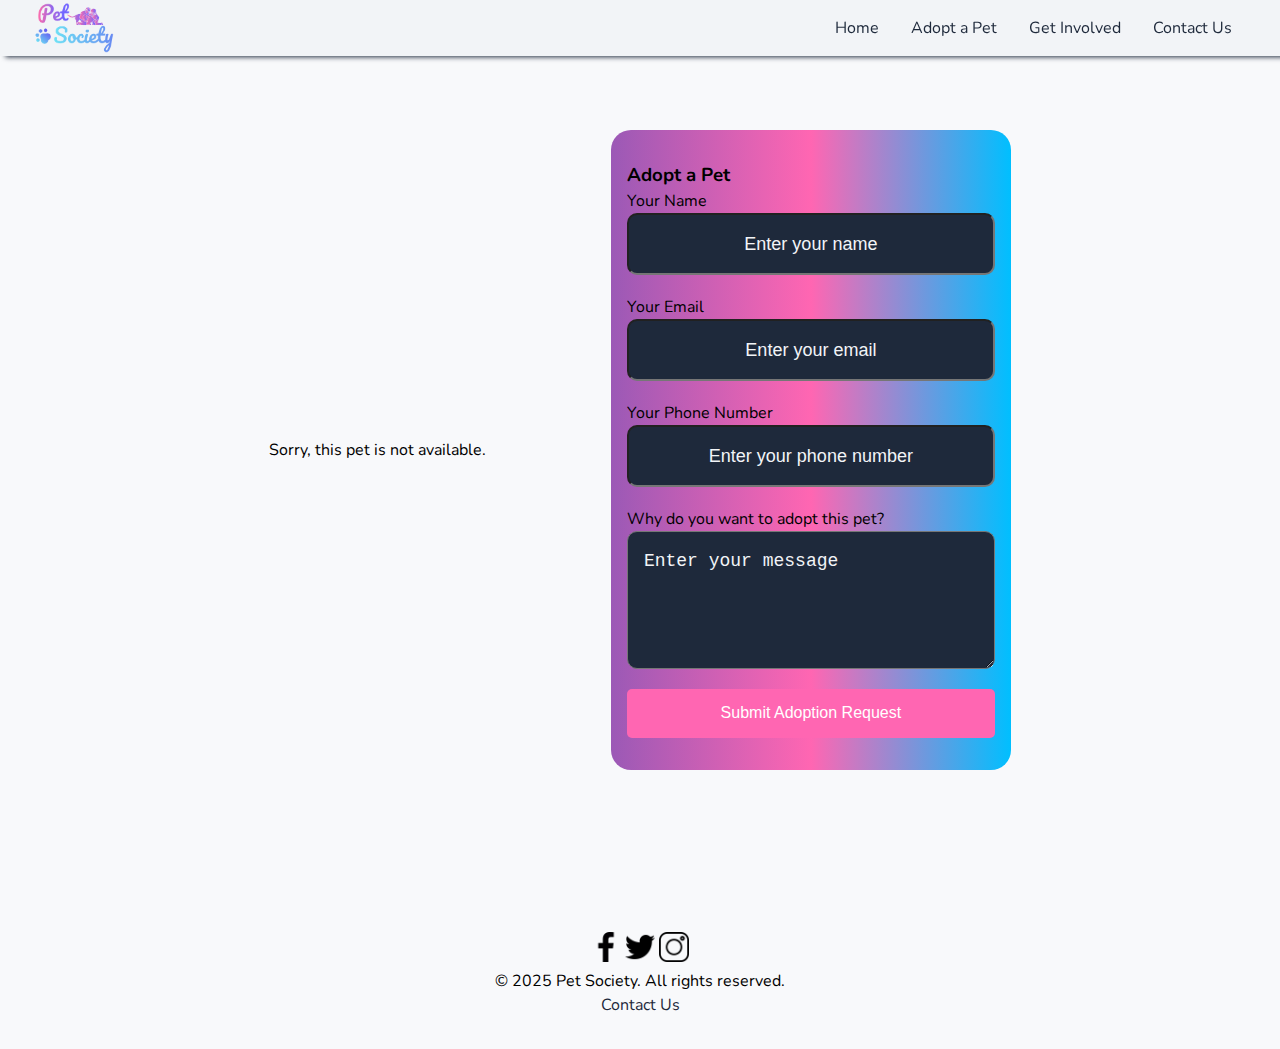
<file: pet-adopt-individual.html>
<!DOCTYPE html>
<html lang="en">
<head>
    <meta charset="UTF-8">
    <meta name="viewport" content="width=device-width, initial-scale=1.0">
    <link href='https://fonts.googleapis.com/css?family=Baloo%202' rel='stylesheet'>
    <link href='https://fonts.googleapis.com/css?family=Nunito' rel='stylesheet'>
    <link href='https://fonts.googleapis.com/css?family=Pacifico' rel='stylesheet'>
    <link rel="stylesheet" href="style.css">
    <link rel="stylesheet" href="adoption.css">
    <link rel="stylesheet" href="pet-adopt-individual.css">
    <link rel="icon" type="image/x-icon" href="./images/PetSocietyMainLogo.png">
    <title>Pet Society | Adopt Pet</title>
</head>
<body>
    <section id="NavSection">

    </section>
    <section id="PetSection">
        <div class="pet-info">
            <div> 
                <img class="pet-image" alt="Pet Image" />
            </div>
            <div> 
                <label for=""><h2>Name:</h2></label><h2 class="pet-name"></h2>
            </div>
            <div> 
                <label for=""><h2>Age:</h2></label>
                <p class="pet-age"></p>
            </div>
            <div > 
                <label for=""><h2>Breed:</h2></label><p class="pet-breed"></p>
            </div>
           
            
            
            
        </div>
        <div class="pet-form">
            <h3>Adopt a Pet</h3>
            <form id="adopt-form">
                <div class="form-group">
                    <label for="name">Your Name</label>
                    <input type="text" id="name" name="name" placeholder="Enter your name" required />
                </div>
        
                <div class="form-group">
                    <label for="email">Your Email</label>
                    <input type="email" id="email" name="email" placeholder="Enter your email" required />
                </div>
        
                <div class="form-group">
                    <label for="phone">Your Phone Number</label>
                    <input type="tel" id="phone" name="phone" placeholder="Enter your phone number" required />
                </div>
        
                <div class="form-group">
                    <label for="message">Why do you want to adopt this pet?</label>
                    <textarea id="message" name="message" placeholder="Enter your message" rows="4" required></textarea>
                </div>
                
                <button type="submit" class="btn">Submit Adoption Request</button>
            </form>
        </div>
    </section>
    <section id="FooterSection">

    </section>
    <script src="index.js"></script>
    <script src="pet-adopt.js"></script>
    <script>
              const urlParams = new URLSearchParams(window.location.search);
        const petName = urlParams.get('pet');
        

        const pet = pets.find(pet => pet.name === petName);
        

        if (pet) {
            document.querySelector('.pet-name').textContent = pet.name;
            document.querySelector('.pet-age').textContent = pet.age;
            document.querySelector('.pet-breed').textContent = pet.breed;
            document.querySelector('.pet-image').src = pet.image;
        } else {

            document.querySelector('.pet-info').innerHTML = "<p>Sorry, this pet is not available.</p>";
        }
        

        document.getElementById("adopt-form").addEventListener("submit", function(event) {
            event.preventDefault(); 
            
            const name = document.getElementById("name").value.trim();
            const email = document.getElementById("email").value.trim();
            const phone = document.getElementById("phone").value.trim();
            const message = document.getElementById("message").value.trim();
            

            if (!name || !email || !phone || !message) {
                alert("Please fill in all required fields.");
                return;
            }


            alert(`Thank you, ${name}! Your adoption request has been submitted.`);


            document.getElementById("adopt-form").reset();

            setTimeout(() => {
                window.location.href = "index.html";  
            }, 2000); 
        });
        </script>
</body>
</html>
</file>
<file: style.css>
:root {
    --clr-dark: #020617;
    --clr-light: #2f2f2f;
    --clr-slate400: #94a3b8;
    --clr-slate600: #475569;
    --clr-slate800: #1e293b;
    --clr-light-pink: #FFE4E1;
    --clr-light-blue: #bde0fe;
    --clr-blind: linear-gradient(180deg, rgba(255, 255, 255, 0.2), rgba(151, 110, 247, 0.5));

    /* Sizes */

    --size-xxs: 0.5rem;
    --size-xs: 0.75rem;
    --size-s: 0.875rem;
    --size-base: 1rem;
    --size-lg: 1.125rem;
    --size-xl: 1.25rem;
    --size-2xl: 1.5rem;
    --size-3xl: 1.875rem;
    --size-4xl: 2.25rem;
    --size-5xl: 3rem;
    --size-6xl: 3.5rem;
    --size-7xl: 4.5rem;
}

* {
    margin: 0;
    line-height: calc(1em + 0.5rem);
    box-sizing: border-box;
}

html {
    scroll-behavior: smooth;
}

body {
    font-family: 'Nunito', sans-serif;
    background: #f8f9fb;
    /* background-color: var(--clr-dark);
    color: var(--clr-light); */
}

h1,
h2 {
    font-family: 'Baloo 2', sans-serif;
    font-size: var(--size-4xl);
}

p {
    font-size: var(--size-lg);
}

a {
    text-decoration: none;
    color: #1E293B;
}

img {
    max-height: 400px;
}

input {
    background-color: #1e293b;
    padding: 1rem;
    border-radius: 10px;
    color: #fff;
    transition: transform 0.3s ease;
    font-size: var(--size-lg);
    text-align: center;
}

input::placeholder {
    color: #f2f4f7;
    text-align: center;
}

input:focus {
    outline: 2px solid #fff;
}

select {
    background-color: #1e293b;
    padding: 1rem;
    border-radius: 10px;
    color: #fff;
    transition: transform 0.3s ease;
    font-size: var(--size-lg);
    text-align: center;
}

textarea {
    background-color: #1e293b;
    padding: 1rem;
    border-radius: 10px;
    color: #fff;
    transition: transform 0.3s ease;
    font-size: var(--size-lg);
}

textarea::placeholder {
    color: #f2f4f7
}

textarea:focus {
    outline: 2px solid #fff;
}

button {
    background-color: var(--clr-dark);
    padding: 1rem 2rem;
    border-radius: 10px;
    color: #f8f9fa;
    font-size: var(--size-lg);
    transition: transform 0.3s ease;
    border: #f9f0fa;
}

button:hover {
    transform: translateY(-5px);
    cursor: pointer;
}



nav {
    position: fixed;
    top: 0;
    display: flex;
    justify-content: space-between;
    background-color: #f2f4f7;
    padding: 0 2rem;
    box-shadow: 5px 0.3px 5px 0.3px #1e293b;
    overflow: auto;
    width: 100%;
    z-index: 1001;
}

nav>div {
    display: flex;
    justify-content: center;
    align-items: center;

}

nav>div>div {
    padding: var(--size-base);
}

.nav-item>a {
    position: relative;
    transition: color 0.3s ease;
}



.sidebar {
    position: fixed;
    top: 7.4vh;
    right: -250px;
    width: 250px;
    height: calc(100% - 50px);
    background: #f2f4f7;
    transition: right 0.3s ease;
    padding: 20px 5px;
    z-index: 1001;
    border-top-left-radius: 20px;
    border-bottom-left-radius: 20px;
    display: flex;
    flex-direction: column;

}

.sidebar>div {
    display: flex;
    width: 100%;
    justify-content: center;
    align-items: center;
    padding: 1rem;
    border-bottom: 0.5px solid #94a3b8;
}

.sidebar.active {
    right: 0;
}

.nav-item>a,
.sidebar-item>a {
    position: relative;
    transition: color 0.3s ease;
    text-decoration: none;
}

/* Underline effect */
.nav-item>a::after,
.sidebar-item>a::after {
    content: "";
    position: absolute;
    left: 0;
    bottom: -2px;
    width: 100%;
    height: 2px;
    background-color: var(--clr-light-blue);
    transform: scaleX(0);
    transition: transform 0.3s ease-in-out;
}

.nav-item>a:hover,
.sidebar-item>a:hover {
    color: var(--clr-light-blue);
}

.nav-item>a:hover::after,
.sidebar-item>a:hover::after {
    transform: scaleX(1);
}


.overlay {
    position: fixed;
    top: 0;
    left: 0;
    width: 100%;
    height: 100%;
    background: rgba(0, 0, 0, 0.5);
    display: none;
    z-index: 1000;
}

.overlay.active {
    display: block;
}

.logo {
    height: 50px;
}

.icon {
    height: 30px;
}

#HeroSection {
    display: flex;
    justify-content: center;
    height: 80vh;
    margin-top: 50px;
    color: #212121;
    background: linear-gradient(to right, #9b59b6, #ff66b2, #00bfff);
    position: relative;
}

.hero-content {
    display: flex;
    align-items: center;
    justify-content: center;
    gap: 5px;
    padding: 5rem 0;
    height: 500px;
}

.hero-content>div {
    height: 500px
}


.hero-text-left {
    display: flex;
    padding: 0 5rem;
    height: 500px;
    align-items: center;
    justify-content: center;
    flex-direction: column;
    letter-spacing: 0.3rem;
    gap: 20px;
}

.hero-background {
    position: absolute;
    bottom: 0;
    left: 50%;
    transform: translateX(-50%);
    width: 100%;
    height: 215px;
    display: flex;
    justify-content: center;
    align-items: center;
}

.adopt-btn {
    padding: 0.5rem 1.5rem;
    border: 2px solid #f8f9fa;
    border-radius: 10px;
    background: transparent;
    cursor: pointer;
    box-shadow: inset 0 3px 5px rgba(0, 0, 0, 0.125);
    color: #f8f9fa;
    transition: transform 0.3s ease;
}

.adopt-btn:hover {
    transition: 0.2s;
    background-color: #f2f4f7;
    color: #000;
    transform: translateY(-5px);
}

#AboutSection {
    background: #ffffff;
    padding: 5rem 1rem;
    text-align: center;
}

.about-container {
    max-width: 800px;
    margin: auto;
}

#AboutSection h2 {
    font-size: 2rem;
    color: #000;
    margin-bottom: 15px;
    position: relative;
    z-index: 1000;
}

#AboutSection p {
    font-size: 1.1rem;
    color: #666;
    line-height: 1.6;
}

#BlogSection {
    background-color: #f4f4f4;
    padding: 50px 20px;
    text-align: center;
}

.blog-container {
    max-width: 1000px;
    margin: auto;
}

#BlogSection h2 {
    font-size: 2.5rem;
    color: #333;
    margin-bottom: 40px;
    text-transform: uppercase;
    font-weight: bold;
}

/* Blog Grid */
.blog-grid {
    display: flex;
    flex-wrap: wrap;
    gap: 2rem;
    justify-content: center;
}

/* Blog Card */
.blog-card {
    background-color: #fff;
    border-radius: 10px;
    overflow: hidden;
    width: 300px;
    text-align: center;
    box-shadow: 0 4px 12px rgba(0, 0, 0, 0.1);
    transition: transform 0.3s ease-in-out;
}

.blog-card:hover {
    transform: scale(1.05);
}

.blog-card img {
    width: 100%;
    height: 200px;
    object-fit: cover;
    border-bottom: 3px solid #ff66b2;
}

.blog-card h3 {
    font-size: 1.6rem;
    margin: 20px 15px;
    color: #333;
    font-weight: bold;
}

.blog-card p {
    font-size: 1rem;
    margin: 0 15px 20px;
    color: #666;
}

.read-more {
    display: inline-block;
    background-color: #ff66b2;
    color: white;
    padding: 12px 20px;
    margin-bottom: 20px;
    font-size: 1.1rem;
    cursor: pointer;
    border: none;
    border-radius: 30px;
    text-transform: uppercase;
    font-weight: bold;
    transition: background-color 0.3s ease;
}

.read-more:hover {
    background-color: #ff66b2;
}

.full-content {
    background-color: #f9f9f9;
    border-radius: 10px;
    padding: 20px;
    margin: 20px auto;
    width: 80%;
    color: #333;
    box-shadow: 0 4px 8px rgba(0, 0, 0, 0.1);
    font-size: 1rem;
    display: flex;
    flex-direction: column;
    justify-content: flex-start;
    align-items: center;
    text-align: left;
    gap: 3rem;
}

.full-content>ol li {
    margin-bottom: 10px;
    line-height: 1.6;
}

#FeatureSection {
    padding: 5rem 2rem;
    background-color: #ffffff;
    text-align: center;
}


.features {
    display: grid;
    grid-template-columns: repeat(3, 1fr);
    gap: 3rem;
    margin-top: 3rem;

}


.feature-container {
    background-color: #f8f8f8;
    border-radius: 8px;
    box-shadow: 0 4px 8px rgba(0, 0, 0, 0.1);
    padding: 2rem;
    text-align: center;
    transition: transform 0.3s ease;
}

.feature-container h3 {
    font-size: 1.8rem;
    color: #333;
    margin-bottom: 1rem;
}

.feature-icon {
    height: 100px;
    border-radius: 20px;
    margin-bottom: 20px;
}

.feature-container p {
    font-size: 1rem;
    color: #666;
    margin-bottom: 1.5rem;
}

.btn {
    background-color: #ff66b2;
    color: white;
    padding: 0.8rem 2rem;
    border-radius: 5px;
    text-decoration: none;
    font-size: 1rem;
    position: relative;
    width: 100%;
}

.feature-container:hover {
    transform: translateY(-10px);
}

#GallerySection {
    position: relative;
    width: 80%;
    margin: 50px auto;
    overflow: hidden;
    text-align: center;
}

#GallerySection h2 {
    font-size: 2rem;
    color: #000;
    margin-bottom: 15px;
    position: relative;
    z-index: 1000;
}

.gallery-container {
    width: 100%;
    position: relative;

}

.gallery-slide {
    display: flex;
    transition: transform 0.5s ease-in-out;
}

.gallery-item {
    min-width: 100%;
    box-sizing: border-box;

}

.gallery-item img {
    width: 100%;
    height: 100%;
    min-height: 1024px;
    object-fit: cover;
    display: block;

}

button.gallery-prev,
button.gallery-next {
    position: absolute;
    top: 50%;
    transform: translateY(-50%);
    background-color: rgba(0, 0, 0, 0.5);
    color: white;
    border: none;
    font-size: 30px;
    cursor: pointer;
    padding: 10px;
}

button.gallery-prev {
    left: 0;
}

button.gallery-next {
    right: 0;
}

button:hover {
    background-color: rgba(0, 0, 0, 0.8);
}


#Testimonials {
    padding: 4rem;
    background-color: #f4f4f4;
    text-align: center;
}

.testimonial-cards {
    display: flex;
    justify-content: center;
    gap: 2rem;
    flex-wrap: wrap;
    margin-top: 2rem;
}

.testimonial-card {
    background: #f8f8f8;
    border-radius: 8px;
    padding: 2rem 1rem 1rem 1rem;
    width: 300px;
    text-align: center;
    box-shadow: 0 4px 8px rgba(0, 0, 0, 0.1);
}

.testimonial-card p {
    font-size: 1.1rem;
    font-style: italic;
}

.testimonial-card h4 {
    margin-top: 1rem;
    font-weight: bold;
}


#FooterSection {
    position: relative;
    bottom: 0;
    left: 0;
    padding: 2rem 1rem;
    width: 100%;
}

.footer-content {
    display: flex;
    flex-direction: column;
    justify-content: center;
    align-items: center;
}

@media(max-width:1500px) {

    h1,
    h2 {
        font-family: 'Baloo 2', sans-serif;
        font-size: var(--size-2xl);
    }

    p {
        font-size: var(--size-base);
    }

}


@media (min-width: 768px) {
    .menu-icon {
        display: none;
    }

}

@media (max-width: 767px) {
    .nav-item {
        display: none;
    }

    .menu-icon {
        display: block;
    }

    .hero-background {
        display: none;
    }

    .features {
        grid-template-columns: 1fr 1fr;
    }

    #HeroSection {
        height: 100vh;
    }

    .hero-content {
        margin-top: 60px;
        flex-direction: column-reverse;
    }
}

@media (max-width: 600px) {
    .features {
        grid-template-columns: 1fr;
    }
}
</file>
<file: adoption.css>
#AdoptionSection {
    display: flex;
    flex-direction: row;
    gap: 5rem;
    margin-top: 60px;
    padding: 1rem 4rem;
    justify-content: center;
}

.adoption-container {
    display: flex;
    flex-direction: column;
    justify-content: center;
}

.adoption-item {
    display: flex;
    flex-direction: row;
    justify-content: center;
    align-items: flex-start;
    gap: 3rem;
    padding: 2rem;
    flex-wrap: wrap;
    margin-bottom: 2rem;

}

.adoption-card {
    border-radius: 15px;
    background-color: #f9f9f9;
    max-width: 400px;
    padding: 1.5rem;
    box-shadow: 0 4px 8px rgba(0, 0, 0, 0.1);
    transition: transform 0.3s ease, box-shadow 0.3s ease;
}

.adoption-card:hover {
    transform: translateY(-5px);
    box-shadow: 0 6px 12px rgba(0, 0, 0, 0.2);
}

.adoption-card img {
    width: 100%;
    height: 1024px;
    object-fit: cover;
    border-radius: 10px;
}

.adoption-card h3 {
    text-align: center;
    color: #333;
    font-size: 1.5rem;
    margin-top: 1rem;
}

.adoption-card p {
    text-align: center;
    color: #666;
    font-size: 1rem;
    margin-top: 0.5rem;
}

.container-1 {
    min-width: 100px;
    max-width: 450px;


}

.container-2 {
    min-width: 100px;
    max-width: 100%;
}

#AdoptableSection {
    display: flex;
    flex-direction: column;
    justify-content: center;
    align-items: center;
    padding: 3rem 1rem;
}

.filter-buttons button,
.filter-buttons select {
    padding: 0.5rem 2rem;
    margin: 0 1rem;
    background-color: #000;
    color: #fff;
    border: none;
    border-radius: 5px;
    cursor: pointer;
}

.filter-buttons button:hover,
.filter-buttons select:hover {
    background-color: #444;
}

.pets-flex {
    display: flex;
    justify-content: center;
    /* Align items from the start */
    gap: 2rem;
    padding: 1rem;
    flex-wrap: wrap;

}

.pet-card {
    border: 2px solid #ddd;
    border-radius: 10px;
    padding: 1rem;
    text-align: center;
    min-width: 300px;
    background-color: #f9f9f9;
}

.pet-card img {
    width: 100%;
    height: 300px;
    border-radius: 10px;
}

.pet-card h3 {
    margin: 1rem 0;
    font-size: 1.2rem;
    font-weight: 600;
}

.pet-card p {
    font-size: 1rem;
    color: #666;
}

.pet-card button {
    padding: 0.5rem 1rem;
    background-color: #007BFF;
    color: #fff;
    border: none;
    border-radius: 5px;
    cursor: pointer;
}

.pet-card button:hover {
    background-color: #0056b3;
}

@media(max-width:1500px) {
    #AdoptionSection {
        display: flex;
        flex-direction: row;
        margin-top: 60px;
        padding: 1rem 4rem;
        justify-content: center;
        align-items: center;
        width: 100%;
    }

    .container-1 {
        min-width: 100px;
        max-width: 30;

    }

    .container-2 {
        min-width: 100px;
        max-width: 100%;
    }

    .adoption-card {
        border-radius: 15px;
        background-color: #f9f9f9;
        /* Lighter background color for cards */
        max-width: 200px;
        box-shadow: 0 4px 8px rgba(0, 0, 0, 0.1);
        /* Soft shadow for card */
        transition: transform 0.3s ease, box-shadow 0.3s ease;
        /* Smooth transitions for hover */
    }

    .adoption-card img {
        width: 100%;
        height: 300px;
        object-fit: cover;
        /* Crop and fit image properly */
        border-radius: 10px;
        /* Round the corners of the image */
    }

}

@media(max-width:1024px) {
    #AdoptionSection {
        display: flex;
        flex-direction: column;
        margin-top: 60px;
        padding: 1rem 4rem;
        justify-content: center;
        align-items: center;
        width: 100%;
    }

    .container-1 {
        min-width: 100px;
        max-width: 100%;

    }

    .container-2 {
        min-width: 100px;
        max-width: 100%;
    }

    .adoption-card {
        border-radius: 15px;
        background-color: #f9f9f9;
        /* Lighter background color for cards */
        max-width: 200px;
        box-shadow: 0 4px 8px rgba(0, 0, 0, 0.1);
        /* Soft shadow for card */
        transition: transform 0.3s ease, box-shadow 0.3s ease;
        /* Smooth transitions for hover */
    }

    .adoption-card img {
        width: 100%;
        height: 300px;
        object-fit: cover;
        /* Crop and fit image properly */
        border-radius: 10px;
        /* Round the corners of the image */
    }

}

@media(max-width:768px) {
    #AdoptionSection {
        display: flex;
        flex-direction: column;
        margin-top: 60px;
        padding: 1rem 4rem;
        justify-content: center;
        align-items: center;
        width: 100%;
    }

    .container-1 {
        min-width: 100px;
        max-width: 100%;

    }

    .container-2 {
        min-width: 100px;
        max-width: 100%;
    }

    .adoption-card {
        border-radius: 15px;
        background-color: #f9f9f9;
        /* Lighter background color for cards */
        max-width: 200px;
        box-shadow: 0 4px 8px rgba(0, 0, 0, 0.1);
        /* Soft shadow for card */
        transition: transform 0.3s ease, box-shadow 0.3s ease;
        /* Smooth transitions for hover */
    }

    .adoption-card img {
        width: 100%;
        height: 300px;
        object-fit: cover;
        /* Crop and fit image properly */
        border-radius: 10px;
        /* Round the corners of the image */
    }

}
</file>
<file: pet-adopt-individual.css>
#PetSection{
    display: flex;
    padding: 1rem 1rem;
    justify-content: center;
    align-items: center;
    gap: 10%;
    width: 100%;
    min-height: 100vh;
}
.pet-info{
    min-width: 200px;
    max-width: 20%;
    display: flex;
    flex-direction: column;
    align-items: flex-start;
}

.pet-info > div{
    display: flex;
    flex-direction: row;
    justify-content: center;
    text-align: center;
    align-items: center;
    height: auto;
}
.pet-form{
    min-width: 400px;
    max-width: 80%;
    background: linear-gradient(to right,#9b59b6, #ff66b2,  #00bfff);;
    padding: 2rem 1rem;
    border-radius: 20px;
}

.form-group{
    display: flex;
    flex-direction: column;
    margin-bottom: 20px;
}


@media(max-width:767px){
    #PetSection{
        flex-direction: column;
        justify-content: flex-start;
        align-items: flex-start;
    }
    .pet-form{
        width: 300px;
    }
    .pet-info{
        min-width: 200px;
        max-width: 20%;
        display: flex;
        flex-direction: column;

    }
    #PetSection img{
        max-width: 300px;
    }
}
</file>
